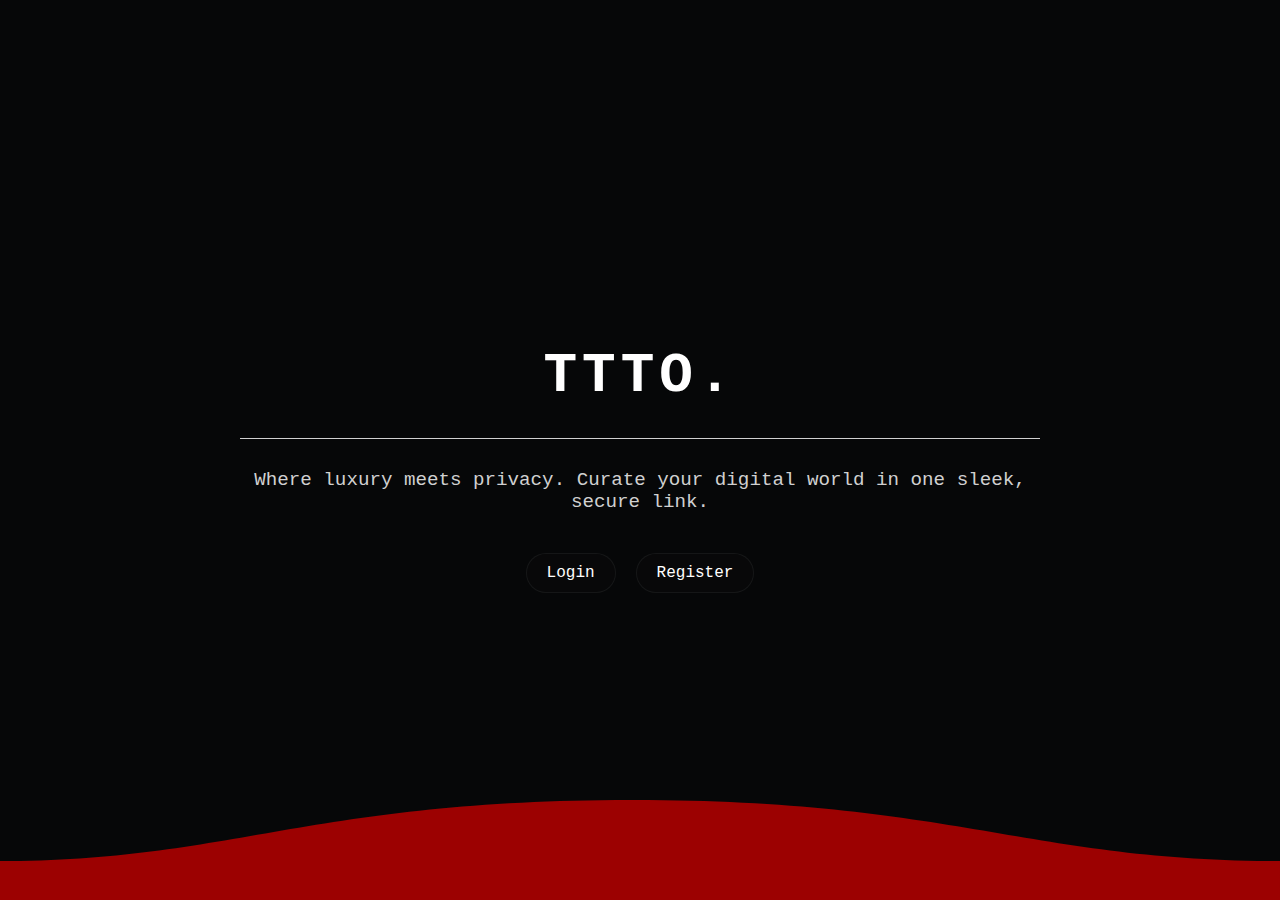
<file: 1/index.html>
<!DOCTYPE html>
<html lang="en">
  <head>
    <title>ttto</title>
    <link rel="stylesheet" href="css/index.css">
    <script>var _SiteOneUrlDepth = 0;</script>
  </head>
  <body>
    <div class="container">
      <h1>ttto.<span class="."><div class="."></div></span></h1>
      <hr>
      <p>Where luxury meets privacy. Curate your digital world in one sleek, secure link.</p>
      <div class="buttons">
        <a class="button" href="login.html">Login</a>
        <a class="button" href="register.html">Register</a> <!-- Added Sign Up button -->
      </div>
    </div>
    <div class="wave-container">
      <div class="wave"></div>
    </div>
  </body>
</html>
</file>
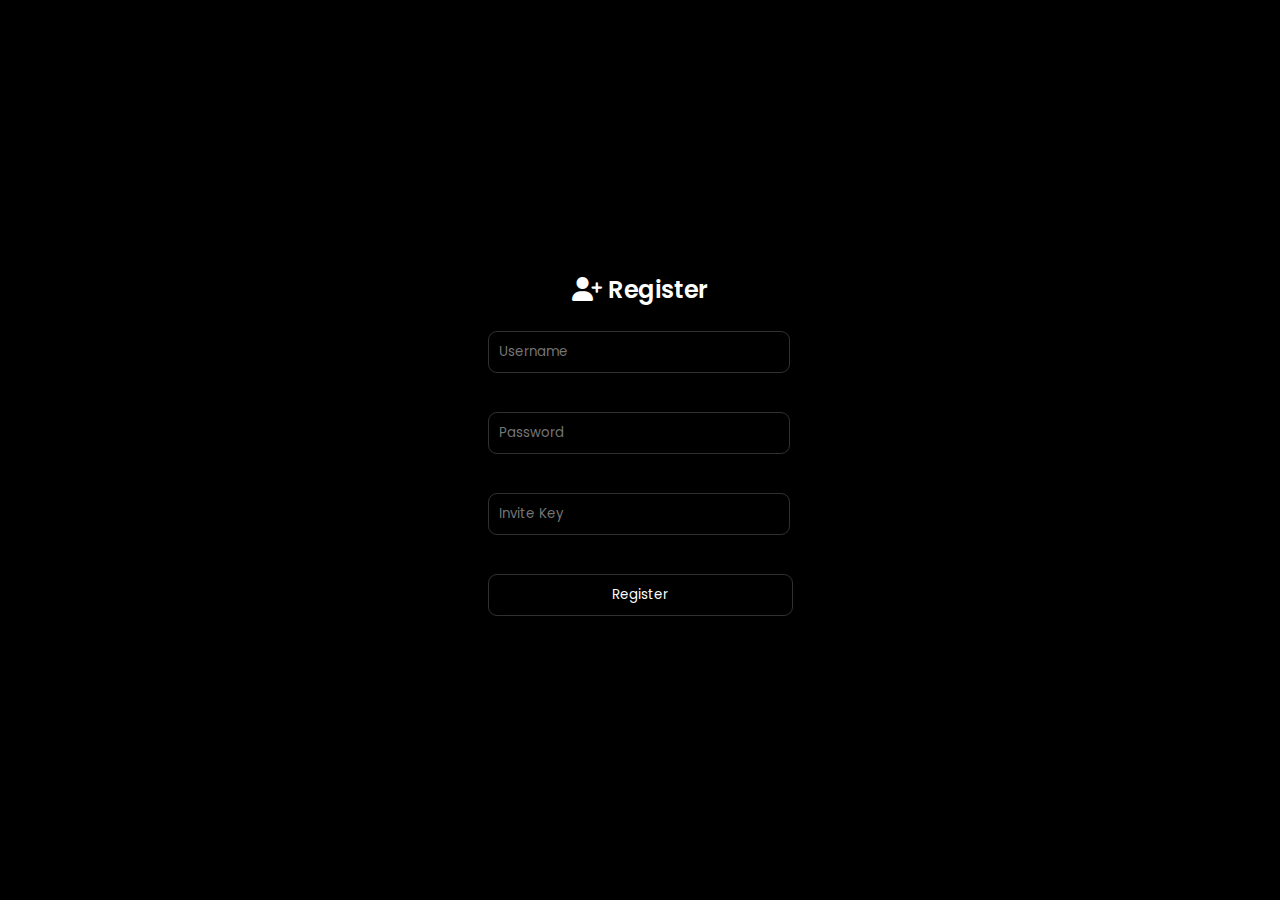
<file: 1/register.html>
<!DOCTYPE html>
<html lang="en">
<head>
    <meta charset="UTF-8">
    <meta name="viewport" content="width=device-width, initial-scale=1.0">
    <title>Register</title>
    <link href="https://cdnjs.cloudflare.com/ajax/libs/font-awesome/6.2.0/css/all.min.css" rel="stylesheet">
    <link href="https://fonts.googleapis.com/css2?family=Poppins:wght@300;400;500;600&display=swap" rel="stylesheet">
    <style>
        body {
            margin: 0;
            padding: 0;
            font-family: 'Poppins', sans-serif;
            background: #000;
            color: #fff;
            display: flex;
            justify-content: center;
            align-items: center;
            height: 100vh;
            overflow: hidden;
        }

        .container {
            padding: 60px;
            border-radius: 10px;
            text-align: center;
            animation: fadeIn 1s ease-out;
        }

        @keyframes fadeIn {
            from {
                opacity: 0;
                transform: translateY(-20px);
            }
            to {
                opacity: 1;
                transform: translateY(0);
            }
        }

        h2 {
            margin-bottom: 1.5rem;
            font-weight: 600;
        }

        input {
            width: 280px;
            padding: 10px;
            margin: 7px;
            justify-content: center;
            align-items: center;
            display: block;
            font-family: 'Poppins', sans-serif;
            background: transparent;
            color: #ffffff;
            transition: ease 0.3s;
            border: 1px solid #5f5f5f80;
            border-radius: 9px;
            outline: none !important;
        }

        input:focus {
            background: #0;
            cursor: pointer;
            transition: 0.5s;
            filter: drop-shadow(0 0 5px #ffffff);
        }

        button {
            display: block;
            font-family: 'Poppins', sans-serif;
            background: transparent;
            width: 305px;
            padding: 10px;
            margin: 7px;
            color: #ffffff;
            outline: none !important;
            border: 1px solid #5f5f5f80;
            border-radius: 9px;
            transition: all 0.3s ease;
        }

        button:hover {
            background: #0;
            cursor: pointer;
            transition: 0.5s;
            filter: drop-shadow(0 0 5px #ffffff);
        }

        .error {
            color: #ff5252;
            margin-top: 0.5rem;
        }

        a {
            text-decoration: none;
            color: #9ABDDC;
        }

        a:hover {
            text-decoration: underline;
        }
    </style>
</head>
<body>
    <div class="container">
        <h2><i class="fa-solid fa-user-plus"></i>&nbsp;Register</h2>
        <form id="registerForm">
            <input type="text" id="username" name="username" placeholder="Username" required><br>
            <input type="password" id="password" name="password" placeholder="Password" required><br>
            <input type="text" id="inviteKey" name="invite_key" placeholder="Invite Key" required><br>
            <button type="submit">Register</button>
            <br>
        </form>
        <p id="errorMessage" class="error" style="display: none;"></p>
    </div>

    <script>
        document.getElementById('registerForm').addEventListener('submit', function(e) {
            e.preventDefault(); // Prevent form submission

            const username = document.getElementById('username').value;
            const password = document.getElementById('password').value;
            const inviteKey = document.getElementById('inviteKey').value;
            const errorMessage = document.getElementById('errorMessage');

            // Clear previous error message
            errorMessage.style.display = 'none';

            // Validate input fields
            if (username.trim() === '' || password.trim() === '') {
                errorMessage.textContent = 'Please fill in all fields.';
                errorMessage.style.display = 'block';
                return;
            }

            // Validate invite key
            if (inviteKey !== '12345678') {
                errorMessage.textContent = 'Invalid invite key.';
                errorMessage.style.display = 'block';
                return;
            }

            // Simulate successful registration
            alert('Registration successful!');
            window.location.href = 'login.html'; // Redirect to login page
        });
    </script>

</body>
</html>
</file>
<file: 1/css/index.css>
body {
  margin: 0;
  padding: 0;
  background-color: #060708;
  color: #fff;
  font-family: "Courier New", Courier, monospace;
  display: flex;
  justify-content: center;
  align-items: center;
  height: 100vh;
  flex-direction: column;
  text-align: center;
  overflow: hidden;
}

.container {
  max-width: 800px;
  padding: 20px;
  text-align: center;
}

h1 {
  font-size: 3.5em;
  margin-bottom: 20px;
  color: #fff;
  text-transform: uppercase;
  letter-spacing: 5px;
  animation: fadeIn 2s ease-in-out;
}

p {
  color: #d0d0d0;
  font-size: 1.2em;
  margin-bottom: 40px;
  animation: fadeIn 3s ease-in-out;
}

.lol{
   color: #9c0101;
}

.buttons {
  display: flex;
  justify-content: center;
  gap: 20px;
  animation: fadeIn 4s ease-in-out;
}

.button {
  color: #fff;
  background-color: #10121429;
  padding: 10px 20px;
  text-decoration: none;
  font-size: 1em;
  border: 1px solid #ffffff0f;
  border-radius: 100px;
  transition: all 0.5s ease;
}

.button:hover {
  background-color: #580000;
  transform: translateY(-5px);
}

hr {
  width: 100%;
  border: 0;
  border-top: 1px solid #d0d0d0;
  margin: 30px 0;
  animation: fadeIn 3.5s ease-in-out;
}

@keyframes fadeIn {
  0% {
    opacity: 0;
  }
  100% {
    opacity: 1;
  }
}

@keyframes wave {
  0% {
    transform: translateX(0);
  }
  100% {
    transform: translateX(-50%);
  }
}

.wave-container {
  position: absolute;
  bottom: 0;
  left: 0;
  width: 100%;
  height: 100px;
  overflow: hidden;
  line-height: 0;
}

.wave {
  position: relative;
  width: 200%;
  height: 100%;
  background: url("../img/wave.svg")    repeat-x;
  background-size: 50% 100px;
  animation: wave 10s linear infinite;
}


a{
  color: #fff;
}
a:visited {
    color: white;
}
</file>
